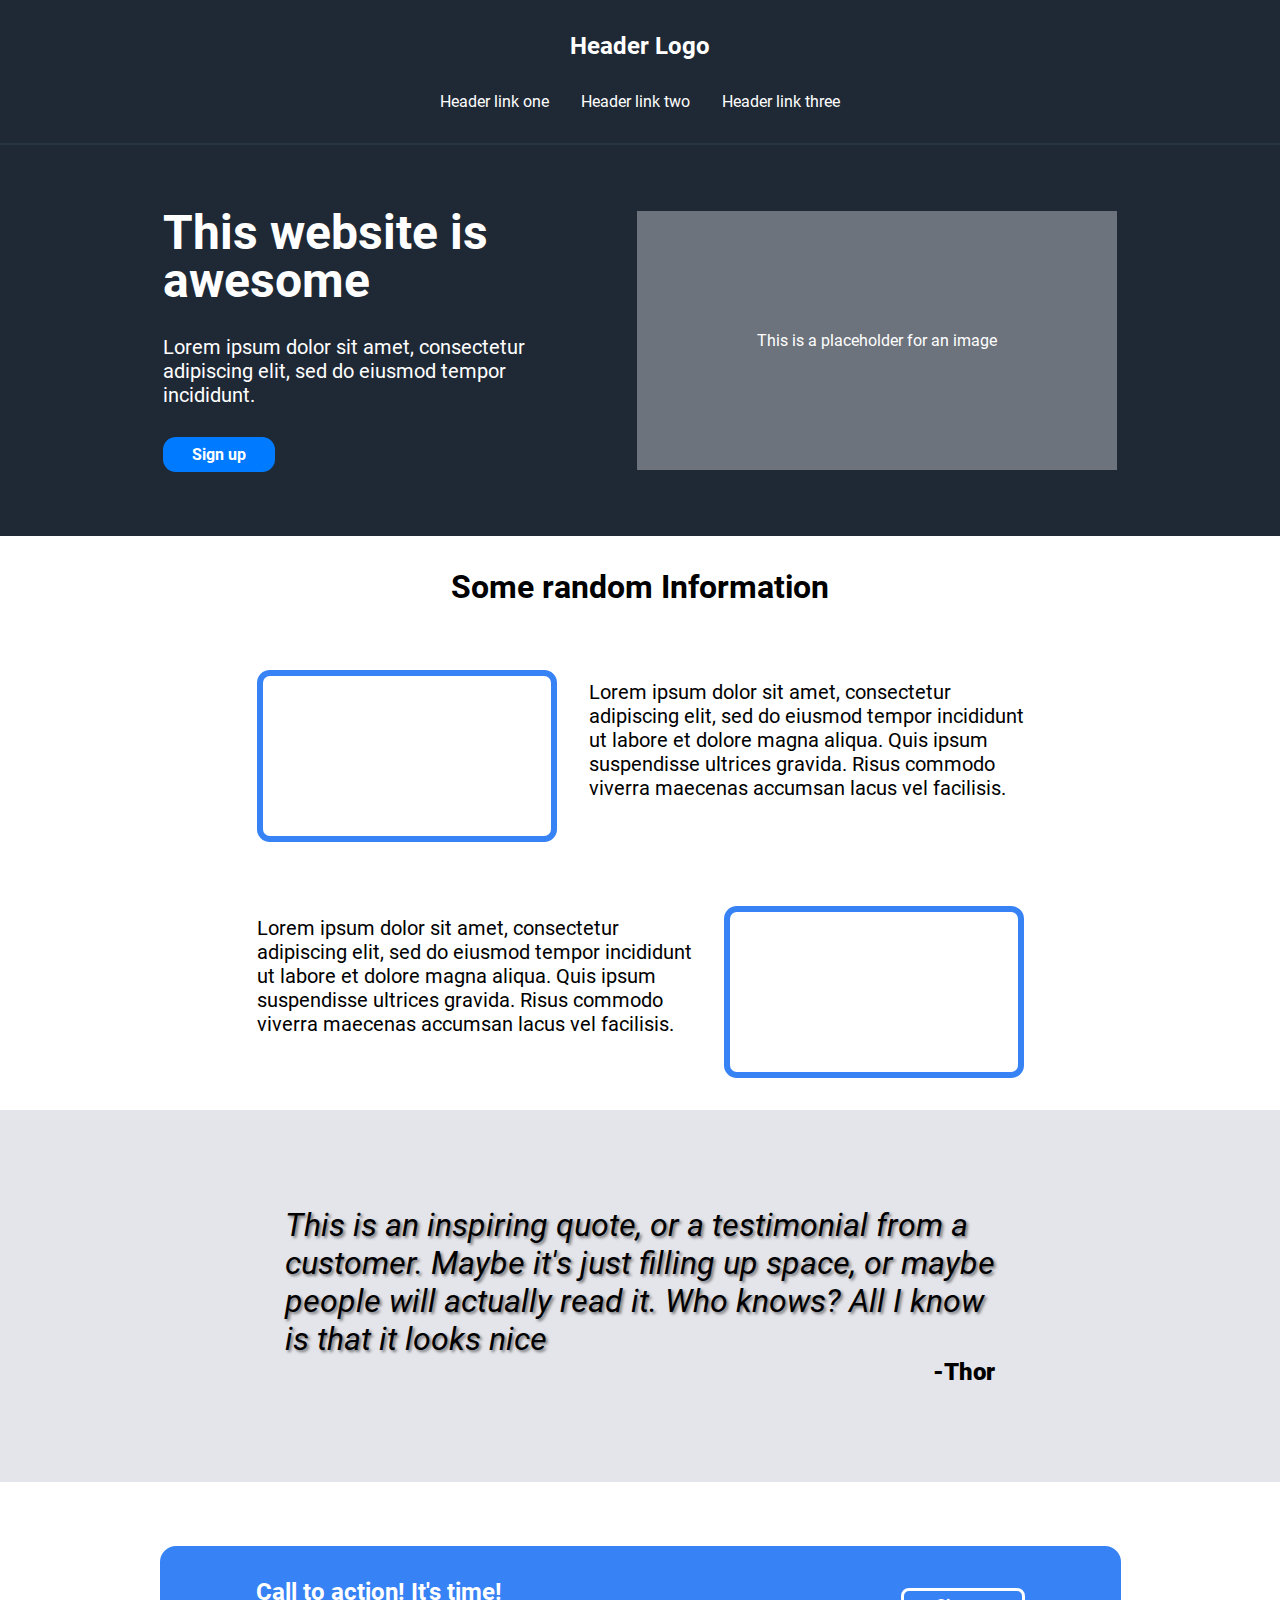
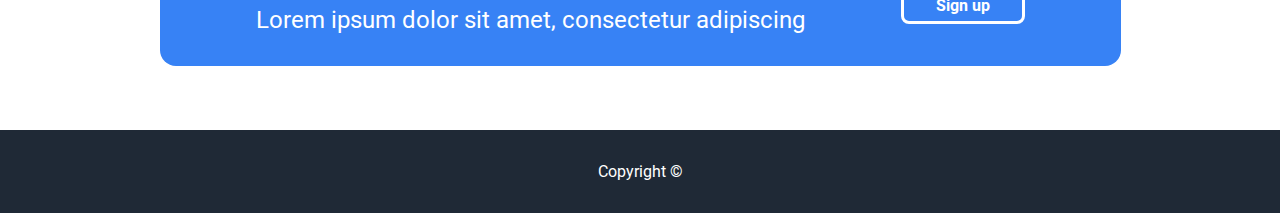
<file: assignment1/index.html>
<!DOCTYPE html>
<html lang="en">
<head>
    <meta charset="UTF-8">
    <meta name="viewport" content="width=device-width, initial-scale=1.0">
    <link rel="stylesheet" href="style.css">
    <title>Web Technologies Assignment 1</title>
</head>
<body>
    <header>
        <div class="header-logo">Header Logo</div>
        <nav class="header-links">
            <a href="index.html">Header link one</a>
            <a href="second_page.html">Header link two</a>
            <a href="third_page.html">Header link three</a>
        </nav>
    </header>
    <section class="hero">
        <div class="hero-text">
            <h1>This website is<br>awesome</h1>
            <p>Lorem ipsum dolor sit amet, consectetur<br>adipiscing elit,
                sed do eiusmod tempor<br>incididunt.</p>
            <a href="third_page.html">
                <button class="hero-button">Sign up</button>
            </a>
        </div>
        <div class="hero-image">
            <p>This is a placeholder for an image</p>
        </div>
    </section>
    <section class="info">
        <h2>Some random Information</h2>
        <div class="info-box">
            <div class="info-item">
                <div class="info-placeholder"></div>
                <p>Lorem ipsum dolor sit amet, consectetur<br>adipiscing elit,
                    sed do eiusmod tempor incididunt<br>ut labore
                    et dolore magna aliqua. Quis ipsum<br>
                    suspendisse ultrices gravida. Risus commodo<br>viverra
                    maecenas accumsan lacus vel facilisis.</p>
            </div>
            <div class="info-item">
                <p>Lorem ipsum dolor sit amet, consectetur<br>adipiscing elit,
                    sed do eiusmod tempor incididunt<br>ut labore
                    et dolore magna aliqua. Quis ipsum<br>
                    suspendisse ultrices gravida. Risus commodo<br>viverra
                    maecenas accumsan lacus vel facilisis.</p>
                <div class="info-placeholder"></div>
            </div>
        </div>
    </section>
    <section class="testimonial">
        <div class="testimonial-container">
            <p>This is an inspiring quote, or a testimonial from a<br>customer. Maybe
                it's just filling up space, or maybe<br>people will actually read
                it. Who knows? All I know<br>is that it looks nice</p>
            <h3>-Thor</h3>
        </div>
    </section>
    <section class="call-to-action">
        <div class="cta-container">
            <div class="cta-text">
                <h1>Call to action! It's time!</h1>
                <p>Lorem ipsum dolor sit amet, consectetur adipiscing</p>
            </div>
            <button>Sign up</button>
        </div>
    </section>
    <footer>
        <p>Copyright ©</p>
    </footer>
</body>
</html>
</file>
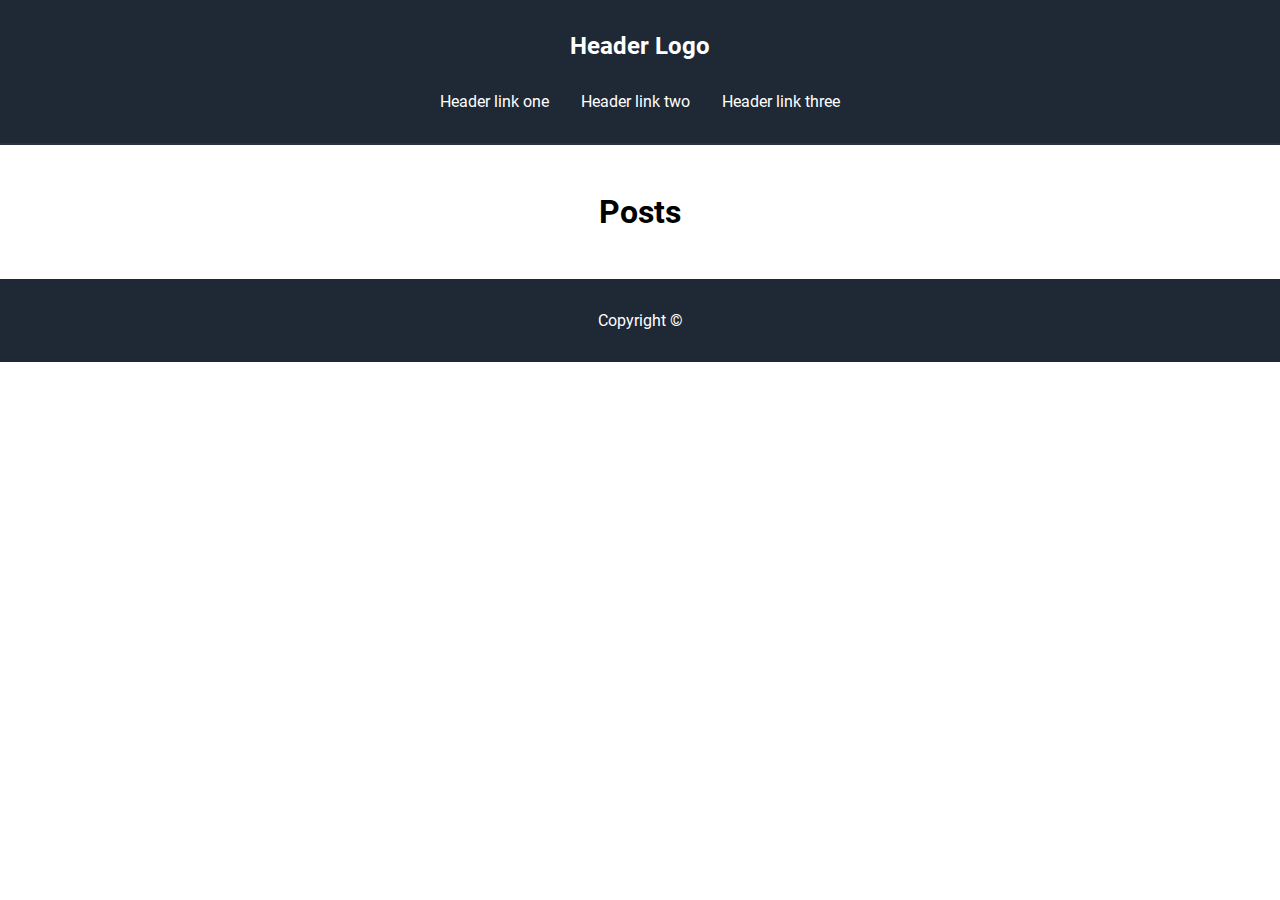
<file: assignment1/second_page.html>
<!DOCTYPE html>
<html lang="en">
<head>
    <meta charset="UTF-8">
    <meta name="viewport" content="width=device-width, initial-scale=1.0">
    <link rel="stylesheet" href="style2.css">
    <title>Web Technologies Assignment 1</title>
</head>
<body>
    <header>
        <div class="header-logo">Header Logo</div>
        <nav class="header-links">
            <a href="index.html">Header link one</a>
            <a href="second_page.html">Header link two</a>
            <a href="third_page.html">Header link three</a>
        </nav>
    </header>
    <section class="dynamic-content-loading">
        <div class="posts-container">
            <h2>Posts</h2>
            <div id="posts-box" class="info-box"></div>
        </div>
    </section>
    <footer>
        <p>Copyright ©</p>
    </footer>
    <script src="dynamicContentLoading.js"></script>
</body>
</html>
</file>
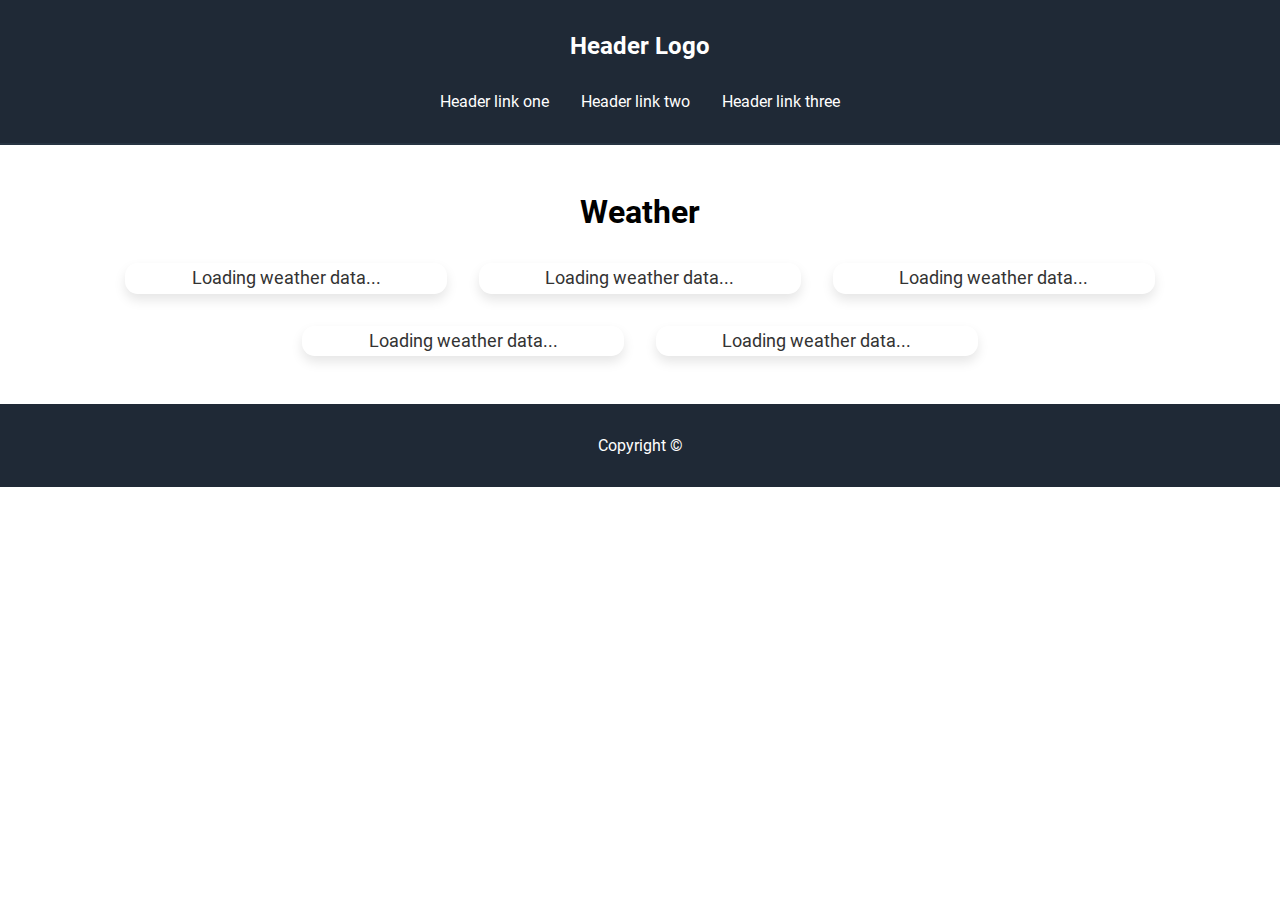
<file: assignment1/third_page.html>
<!DOCTYPE html>
<html lang="en">
<head>
    <meta charset="UTF-8">
    <meta name="viewport" content="width=device-width, initial-scale=1.0">
    <link rel="stylesheet" href="style3.css">
    <title>Web Technologies Assignment 1</title>
</head>
<body>
    <header>
        <div class="header-logo">Header Logo</div>
        <nav class="header-links">
            <a href="index.html">Header link one</a>
            <a href="second_page.html">Header link two</a>
            <a href="third_page.html">Header link three</a>
        </nav>
    </header>
    <section class="weather-data-display">
        <div class="weather-container">
            <h2>Weather</h2>
            <div class="weather-info-container"></div>
        </div>
    </section>
    <footer>
        <p>Copyright ©</p>
    </footer>
    <script src="weatherUpdates.js"></script>
</body>
</html>
</file>
<file: assignment1/style.css>
@font-face {
    font-family: 'Roboto';
    src: url('../assets/Roboto/Roboto-Regular.ttf') format('truetype');
    font-weight: normal;
    font-style: normal;
}

@font-face {
    font-family: 'Roboto';
    src: url('assets/Roboto/Roboto-Bold.ttf') format('truetype');
    font-weight: bold;
    font-style: normal;
}

@font-face {
    font-family: 'Roboto';
    src: url('assets/Roboto/Roboto-Italic.ttf') format('truetype');
    font-weight: normal;
    font-style: italic;
}

@font-face {
    font-family: 'Roboto';
    src: url('assets/Roboto/Roboto-Black.ttf') format('truetype');
    font-weight: 900;
    font-style: normal;
}

* {
    box-sizing: border-box;
    margin: 0;
    padding: 0;
    font-family: Roboto, sans-serif;
}

header {
    background-color: #1f2936;
    color: white;
    padding: 2em;
    border-bottom: 0.15em solid #273442;
}

.header-logo {
    font-size: 1.5em;
    display: flex;
    justify-content: center;
    font-weight: bold;
}

.header-links {
    display: flex;
    justify-content: center;
    margin-top: 2em;
}

.header-links a {
    color: white;
    text-decoration: none;
    padding: 0 1em;
}

.header-links a:hover {
    text-decoration: underline;
}

.hero {
    background-color: #1f2936;
    color: white;
    padding: 4em;
    display: flex;
    justify-content: center;
    align-items: center;
    gap: 7em;
}

.hero-text h1 {
    font-size: 3em;
    font-weight: bold;
    line-height: 1em;
}

.hero-text p {
    font-size: 1.25em;
    padding: 1.5em 0;
}

.hero-button {
    background-color: #007BFF;
    color: white;
    font-weight: bold;
    padding: 0.5em 1.8em;
    border: none;
    border-radius: 0.8em;
    font-size: 1em;
    outline: none;
}

.hero-button:hover {
    cursor: pointer;
    background-color: #0060f3;
}

.hero-image {
    display: flex;
    justify-content: center;
    align-items: center;
}

.hero-image p {
    padding: 7.5em;
    background-color: #6d737d;
}

.info {
    padding: 2em;
    background-color: white;
}

.info h2 {
    display: flex;
    justify-content: center;
    font-size: 2em;
    color: black;
}

.info-item {
    display: flex;
    padding: 4em 0 0 0;
    justify-content: center;
    gap: 2em;
}

.info-item p {
    font-size: 1.25em;
    color: black;
    text-align: justify;
    padding: 0.5em 0 0 0;
}

.info-placeholder {
    padding: 5em 9em;
    border: 0.4em solid #3782f5;
    border-radius: 0.8em;
}

.testimonial {
    display: flex;
    justify-content: center;
    background-color: #e4e5eb;
    padding: 6em;
}

.testimonial-container p {
    font-size: 2em;
    font-style: italic;
    text-shadow: 2px 2px 3px rgba(0, 0, 0, 0.5);
    display: flex;
    justify-content: left;
}

.testimonial-container h3 {
    display: flex;
    justify-content: right;
    font-size: 1.5em;
    font-weight: 900;
    color: black;
}

.call-to-action {
    display: flex;
    justify-content: center;
    padding: 4em;
    background-color: white;
}

.cta-container {
    display: flex;
    justify-content: center;
    align-items: center;
    background-color: #3782f5;
    padding: 2em 6em;
    gap: 6em;
    border-radius: 1em;
}

.cta-container h1 {
    font-size: 1.5em;
    color: white;
}

.cta-container p {
    font-size: 1.5em;
    color: white;
}

.cta-container button {
    border: 0.2em solid white;
    border-radius: 0.5em;
    outline: none;
    color: white;
    background-color: #3782f5;
    font-size: 1em;
    font-weight: bold;
    padding: 0 2em 0 2em;
    height: 2.3em;
}

.cta-container button:hover {
    cursor: pointer;
    background-color: #0060f3;
}

footer {
    display: flex;
    justify-content: center;
    align-items: center;
    padding: 2em;
    background-color: #1f2936;
}

footer p {
    color: white;
}
</file>
<file: assignment1/style2.css>
@font-face {
    font-family: 'Roboto';
    src: url('../assets/Roboto/Roboto-Regular.ttf') format('truetype');
    font-weight: normal;
    font-style: normal;
}

@font-face {
    font-family: 'Roboto';
    src: url('assets/Roboto/Roboto-Bold.ttf') format('truetype');
    font-weight: bold;
    font-style: normal;
}

@font-face {
    font-family: 'Roboto';
    src: url('assets/Roboto/Roboto-Italic.ttf') format('truetype');
    font-weight: normal;
    font-style: italic;
}

@font-face {
    font-family: 'Roboto';
    src: url('assets/Roboto/Roboto-Black.ttf') format('truetype');
    font-weight: 900;
    font-style: normal;
}

* {
    box-sizing: border-box;
    margin: 0;
    padding: 0;
    font-family: Roboto, sans-serif;
}

header {
    background-color: #1f2936;
    color: white;
    padding: 2em;
    border-bottom: 0.15em solid #273442;
}

.header-logo {
    font-size: 1.5em;
    display: flex;
    justify-content: center;
    font-weight: bold;
}

.header-links {
    display: flex;
    justify-content: center;
    margin-top: 2em;
}

.header-links a {
    color: white;
    text-decoration: none;
    padding: 0 1em;
}

.header-links a:hover {
    text-decoration: underline;
}

footer {
    display: flex;
    justify-content: center;
    align-items: center;
    padding: 2em;
    background-color: #1f2936;
}

footer p {
    color: white;
}

.dynamic-content-loading {
    display: flex;
    justify-content: center;
    align-items: center;
    padding: 3em 10em;
}

.posts-container h2 {
    display: flex;
    justify-content: center;
    align-items: center;
    font-size: 2em;
}

.info {
    padding: 2em;
    background-color: white;
}

.info h2 {
    display: flex;
    justify-content: center;
    font-size: 2em;
    color: black;
}

.info-row {
    display: flex;
    justify-content: space-between;
    gap: 2em;
    padding: 4em 0 0 0;
}

.info-item {
    flex: 1;
    padding: 1em;
    border-radius: 0.8em;
    display: flex;
    flex-direction: column;
    align-items: start;
    gap: 2em;
}

.info-item p {
    font-size: 2em;
    color: black;
    text-align: justify;
    padding: 0.5em 0 0 0;
}

.info-placeholder {
    padding: 5em 9em;
    border: 0.4em solid #3782f5;
    border-radius: 0.8em;
}
</file>
<file: assignment1/style3.css>
@font-face {
    font-family: 'Roboto';
    src: url('../assets/Roboto/Roboto-Regular.ttf') format('truetype');
    font-weight: normal;
    font-style: normal;
}

@font-face {
    font-family: 'Roboto';
    src: url('assets/Roboto/Roboto-Bold.ttf') format('truetype');
    font-weight: bold;
    font-style: normal;
}

@font-face {
    font-family: 'Roboto';
    src: url('assets/Roboto/Roboto-Italic.ttf') format('truetype');
    font-weight: normal;
    font-style: italic;
}

@font-face {
    font-family: 'Roboto';
    src: url('assets/Roboto/Roboto-Black.ttf') format('truetype');
    font-weight: 900;
    font-style: normal;
}

* {
    box-sizing: border-box;
    margin: 0;
    padding: 0;
    font-family: Roboto, sans-serif;
}

header {
    background-color: #1f2936;
    color: white;
    padding: 2em;
    border-bottom: 0.15em solid #273442;
}

.header-logo {
    font-size: 1.5em;
    display: flex;
    justify-content: center;
    font-weight: bold;
}

.header-links {
    display: flex;
    justify-content: center;
    margin-top: 2em;
}

.header-links a {
    color: white;
    text-decoration: none;
    padding: 0 1em;
}

.header-links a:hover {
    text-decoration: underline;
}

footer {
    display: flex;
    justify-content: center;
    align-items: center;
    padding: 2em;
    background-color: #1f2936;
}

footer p {
    color: white;
}

.weather-data-display {
    display: flex;
    justify-content: center;
    align-items: center;
    padding: 3em 2em;
}

.weather-container h2 {
    text-align: center;
    font-size: 2em;
    color: black;
    margin: 0 0 1em 0;
}

.weather-info-container {
    display: flex;
    flex-wrap: wrap;
    gap: 2em;
    justify-content: center;
}

.weather-info {
    background-color: white;
    padding: 0;
    border-radius: 0.8em;
    box-shadow: 0 6px 12px rgba(0, 0, 0, 0.1);
    width: 30%;
    text-align: center;
    overflow: hidden;
}

.city-image {
    width: 100%;
    height: 250px;
    object-fit: cover;
    border-radius: 0.8em 0.8em 0 0;
}

.weather-header {
    display: flex;
    align-items: center;
    justify-content: center;
    padding: 1em;
    gap: 1em;
}

.country-flag {
    width: 50px;
    height: auto;
}

.weather-info h3 {
    font-size: 1.5em;
    color: black;
    margin: 0;
}

.weather-details {
    display: flex;
    flex-wrap: wrap;
    justify-content: space-around;
    padding: 1em;
}

.weather-info p {
    font-size: 1.1em;
    color: #333;
    margin: 0.3em 0;
    flex: 1 1 calc(50% - 1em);
}

.weather-info .emoji {
    font-size: 1.2em;
}
</file>
